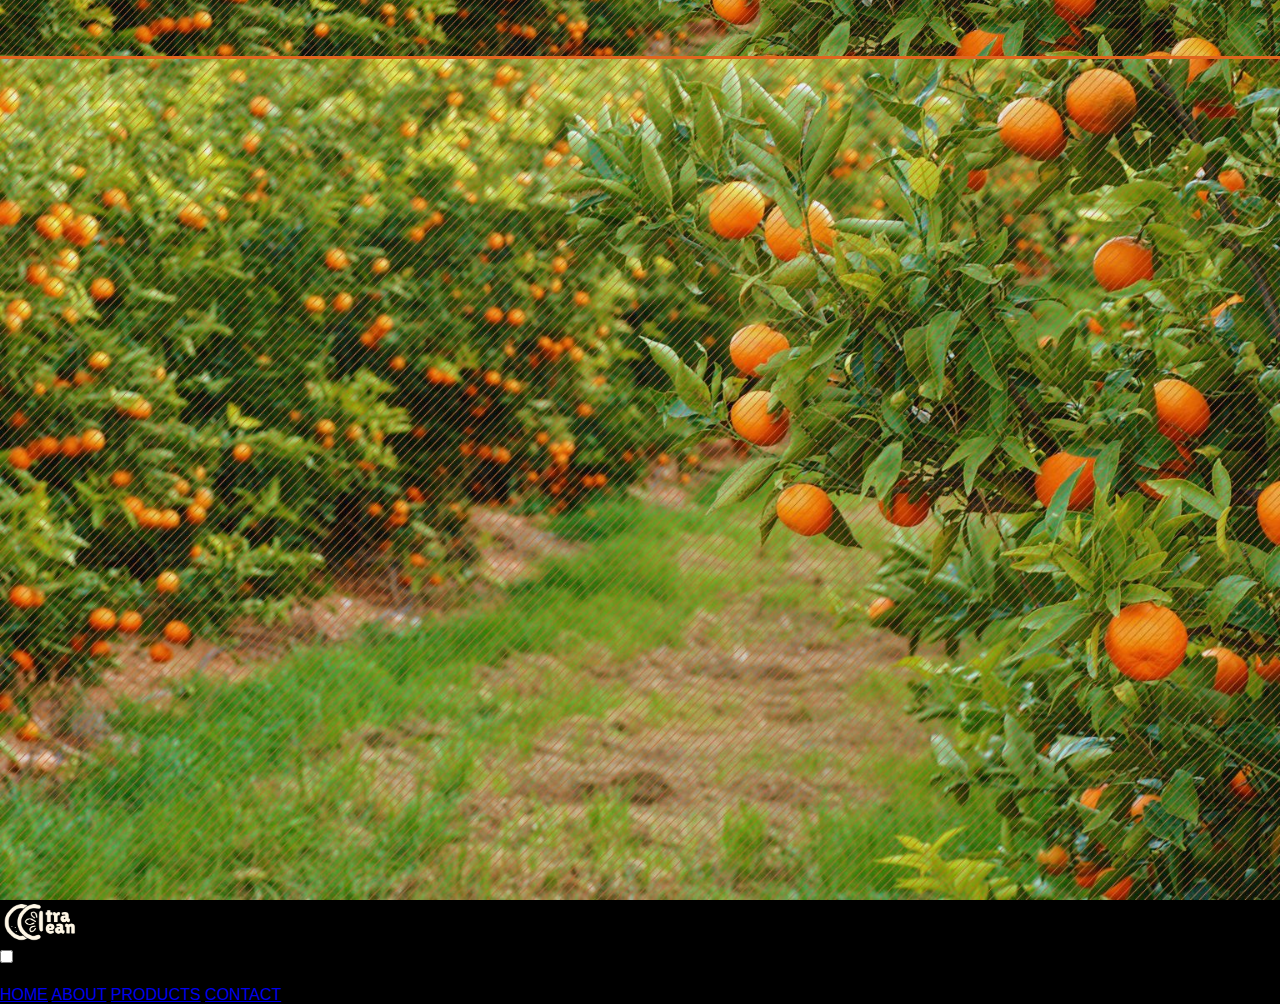
<file: index.html>
<!DOCTYPE html>
<html lang="en">
<head>
    <title>Citraclean🍊</title>
    <link rel="stylesheet" href="style.css">
    <link href="https://fonts.googleapis.com/css2?family=Bebas+Neue&display=swap" rel="stylesheet">
    <link href="https://fonts.googleapis.com/css2?family=Roboto+Condensed:ital,wght@0,100..900;1,100..900&display=swap" rel="stylesheet">
</head>
<body>
    <div class="background"></div>
    <div class="header"></div>
    <div class="logo-container">
        <img src="logo.png" class="logo-img">
    </div>
    <section id="A" class="home">
        <p class="judul1">Citraclean</p>
        <p class="judul2">POWER OF ORANGE, PURITY OF NATURE</p>
        <br>
        <a href="index2.html" class="diskoper">DISCOVER MORE</a>
    </section>
    <input type="checkbox" class="menu" id="menu">
    <div class="garis3">☰</div>
    <div class="overlay"></div>
    <div class="side-nav">
        <a href="index.html#A">HOME</a>
        <a link rel= "index2.html" href="index2.html#B">ABOUT</a>
        <a link rel= "index2.html" href="index2.html#C">PRODUCTS</a>
        <a link rel= "index2.html" href="index2.html#D">CONTACT</a>        
    </div>    
</body>
</html>
</file>
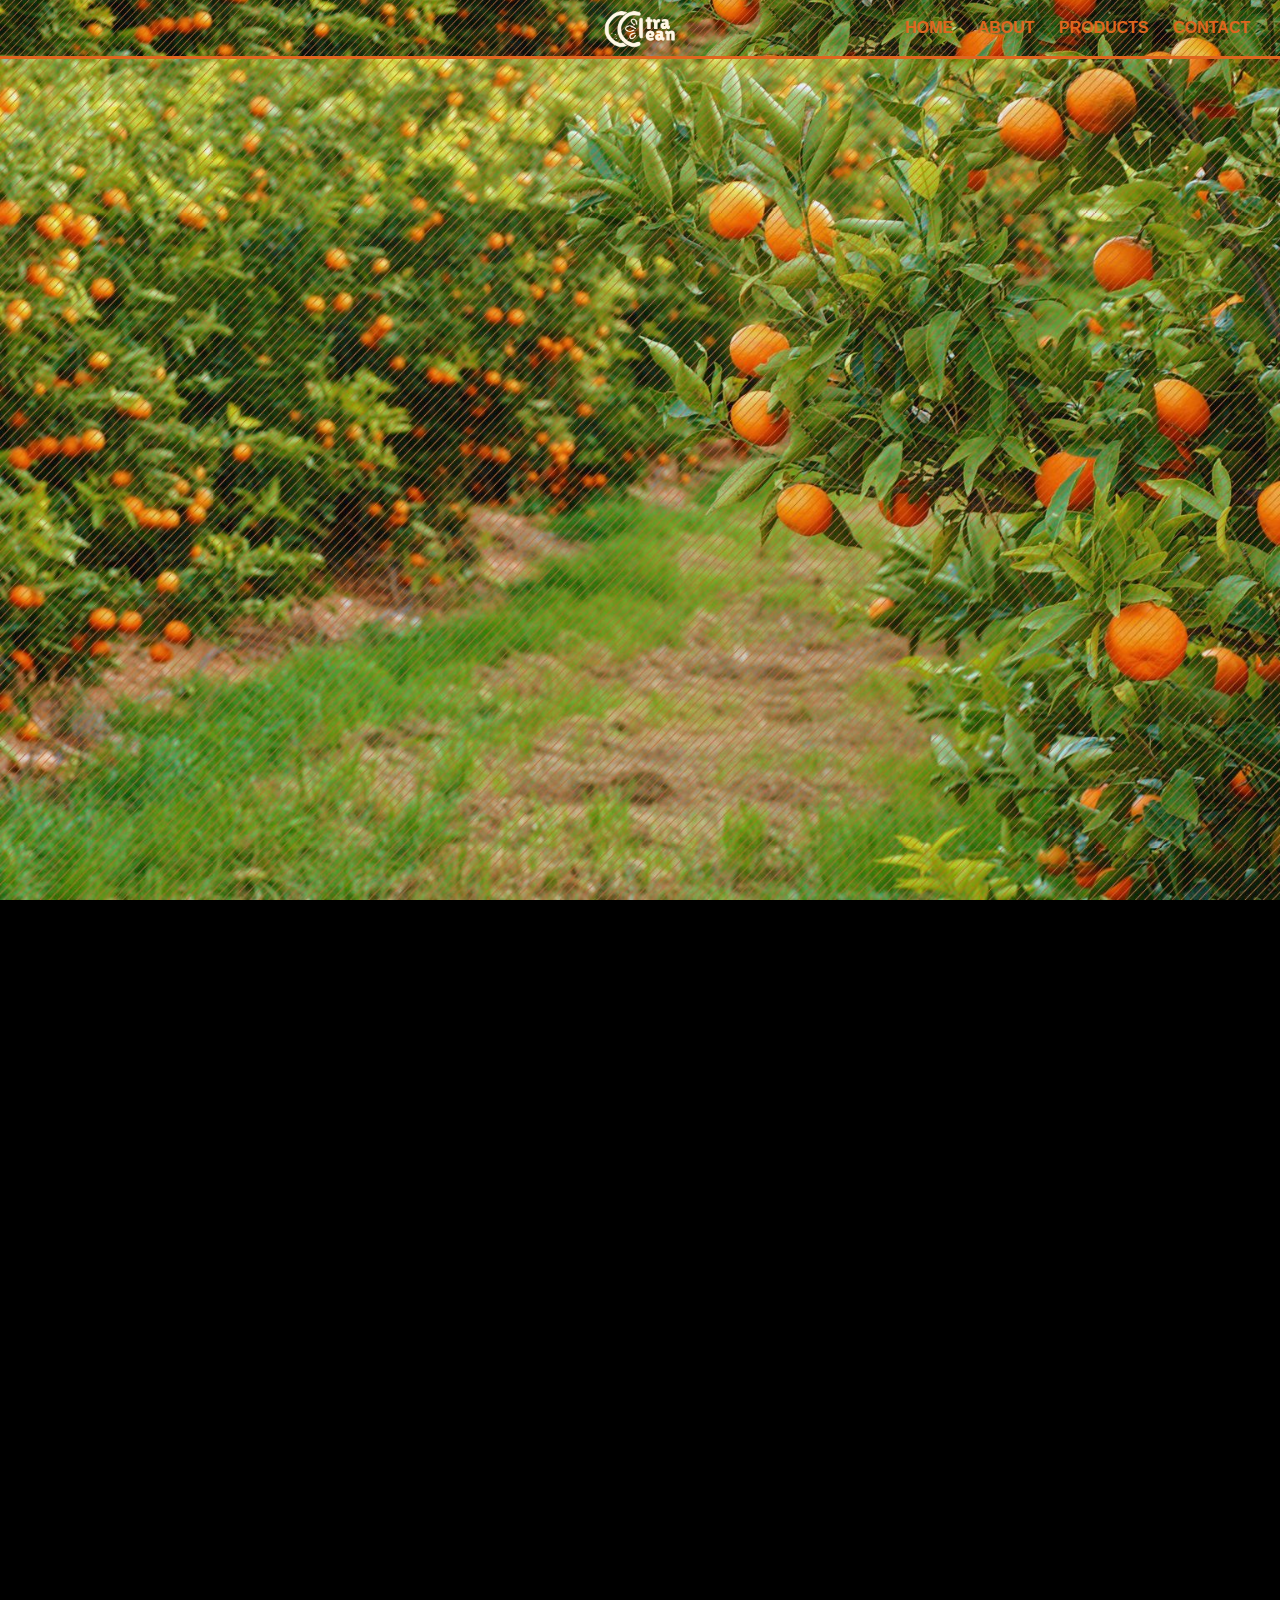
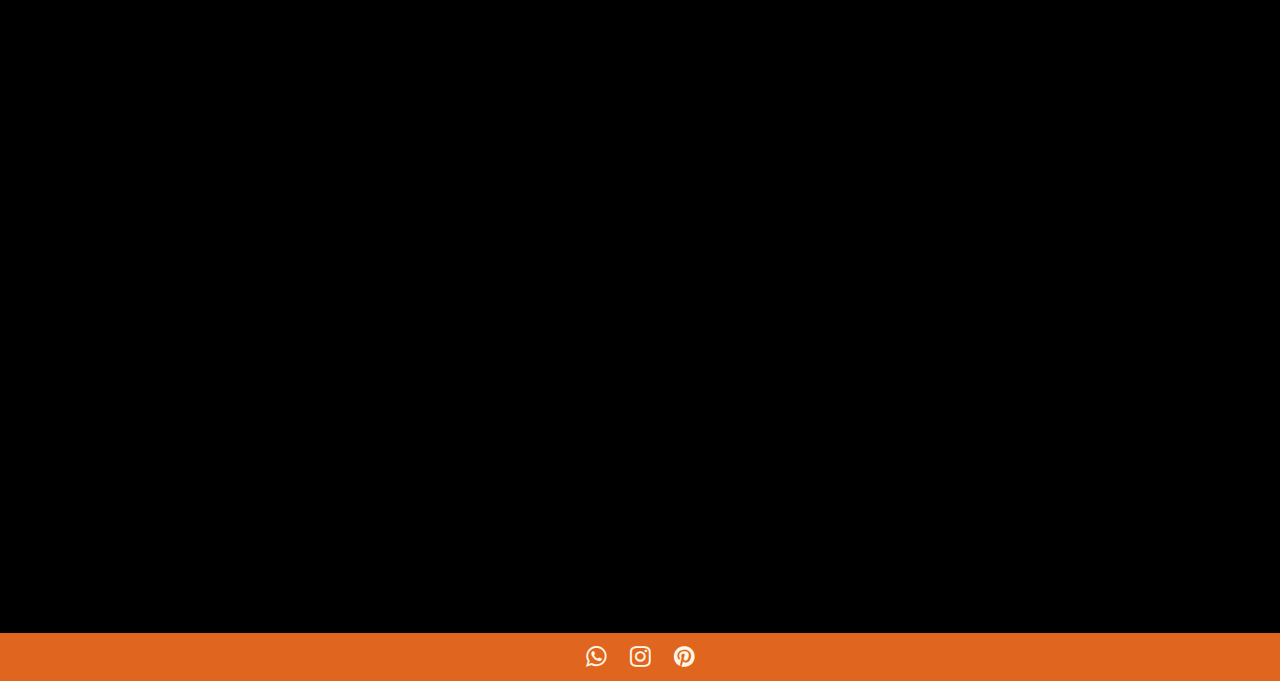
<file: index2.html>
<!DOCTYPE html>
<html lang="en">
<head>
  <title>Citraclean</title>
  <link rel="stylesheet" href="style2.css">
  <link href="https://fonts.googleapis.com/css2?family=Bebas+Neue&display=swap" rel="stylesheet">
  <link href="https://fonts.googleapis.com/css2?family=Roboto+Condensed:ital,wght@0,100..900;1,100..900&display=swap" rel="stylesheet">
  <link href="https://cdnjs.cloudflare.com/ajax/libs/font-awesome/4.7.0/css/font-awesome.min.css" rel="stylesheet">
</head>
<body>
  <div class="background"></div>
    <section class="about">
    <div class="content">
      <div class="tulisan" id="B">
        <h1>power of orange,<br> purity of nature.</h1>
        <p>Citrus based disinfectant that will brings the power of oranges to your home. Eco-friendly, effective, and refreshingly natural!</p>
        <div class="tombol">
          <a href="#C" class="tombol-menu">See Products</a>
          <a href="#D" class="tombol-contact">Contact Us</a>
        </div>        
      </div>
      <div class="image">
        <img src="c.png">
      </div>
    </div>
  </section>
  <section class="products">
    <div class="tulisan" id="C"><h1>Products</h1></div>
    <div class="product-row atas">
      <div class="outborder"><div class="inborder"><div class="card"><img src="5.png"><div class="product-isi"><h2>DISINFEKTAN<br>CITRACLEAN</h2><p>Jeruk King Kam (250 ml)</p>
        <div class="price-section">
          <span class="price">Rp 15.400,00</span>
          <button class="keranjang">+</button>
        </div>
      </div></div></div></div>
      <div class="outborder"><div class="inborder"><div class="card"><img src="6.png"><div class="product-isi"><h2>DISINFEKTAN<br>CITRACLEAN</h2><p>Jeruk Navel USA (250 ml)</p>
        <div class="price-section">
          <span class="price">Rp 16.800,00</span>
          <button class="keranjang">+</button>
        </div>
      </div></div></div></div>
      <div class="outborder"><div class="inborder"><div class="card"><img src="7.png"><div class="product-isi"><h2>DISINFEKTAN<br>CITRACLEAN</h2><p>Jeruk Lemon RRC (250 ml)</p>
        <div class="price-section">
          <span class="price">Rp 14.700,00</span>
          <button class="keranjang">+</button>
        </div>
      </div></div></div></div>
    </div>
    <div class="product-row bawah">
      <div class="outborder"><div class="inborder"><div class="card"><img src="2.png"><div class="product-isi"><h2>DISINFEKTAN<br>CITRACLEAN</h2><p>Jeruk King Kam (50 ml)</p>
        <div class="price-section">
          <span class="price">Rp 3.400,00</span>
          <button class="keranjang">+</button>
        </div>
      </div></div></div></div>
      <div class="outborder"><div class="inborder"><div class="card"><img src="3.png"><div class="product-isi"><h2>DISINFEKTAN<br>CITRACLEAN</h2><p>Jeruk Navel USA (50 ml)</p>
        <div class="price-section">
          <span class="price">Rp 3.600,00</span>
          <button class="keranjang">+</button>
        </div>
      </div></div></div></div>
      <div class="outborder"><div class="inborder"><div class="card"><img src="4.png"><div class="product-isi"><h2>DISINFEKTAN<br>CITRACLEAN</h2><p>Jeruk Lemon RRC (50 ml)</p>
        <div class="price-section">
          <span class="price">Rp 3.300,00</span>
          <button class="keranjang">+</button>
        </div>
      </div></div></div></div>
    </div>
  </section>  
  <section class="contact">
    <div class="content-isi">
      <div class="image">
        <img src="b.jpg">
      </div>
      <div class="tulisan" id="D">
        <h1>Citraclean Shop</h1>
        <p>Jl. Srielok No.1, Ancol, Kec. Regol, Jawa Barat, Kota Bandung, 40254<br>
        Tel. +62 822-9566-6288<br>
        Email: citraclean@gmail.com</p>
      </div>
    </div>
  </section> 
  <footer class="footer">
    <div class="social-icons">
      <a href="#"><i class="fa fa-whatsapp"></i></a>
      <a href="#"><i class="fa fa-instagram"></i></a>
      <a href="#"><i class="fa fa-pinterest"></i></a>
    </div>
  </footer>
    <div class="header">
      <div class="tombol-nav">
      <a href="index.html#A">HOME</a>
      <a link rel= "index2.html" href="index2.html#B">ABOUT</a>
      <a link rel= "index2.html" href="index2.html#C">PRODUCTS</a>
      <a link rel= "index2.html" href="index2.html#D">CONTACT</a>
    </div>
  </div>
  <div class="tempat-logo">
    <img src="logo.png" class="logo-img">
  </div>
</body>
</html>
</file>
<file: style.css>
* {
  margin: 0;
  padding: 0;
  box-sizing: border-box;
}

body {
  font-family: 'Arial', sans-serif;
  background-color: black;
}

.header{
  position: fixed;
  top: 0;
  left: 0;
  width: 100%;
  height: 59px;
  background-image: url('a.jpg');
  background-size: cover;
  background-position: center center;
  background-repeat: no-repeat;
  z-index: 1;
  border-bottom: 3px solid rgb(224, 102, 31);
  display: flex;
  justify-content: flex-end;  
  align-items: center;  
  padding-right: 20px; 
}

.tombol-nav a {
  margin: 0 10px;
  text-decoration: none;
  color: #e0661f;
  font-weight: bold;
  transition: 0.3s ease;
}

.tombol-nav a:hover{
  text-decoration: underline;
  color: darkorange;
}

.tempat-logo {
  position: fixed;
  top: 7px;
  left: 50%;
  transform: translateX(-50%);
  text-align: center;
  animation: slideDown 1s ease-out;
}

@keyframes slideDown {
    from {
        top: -100px;
    }
    to {
        top: 7px;
    }
}

.logo-img {
  width: 80px;
  height: auto;
}

.background {
  background-image: url('a.jpg');
  background-size: cover;
  background-position: center center;
  background-repeat: no-repeat;
  height: 100vh;
  animation: abackground 2s forwards;
  z-index: 0;
}

@keyframes abackground {
  0% {
    transform: scale(1);
    opacity: 0.6;
  }
  100% {
    transform: scale(1.2);
    opacity: 1;
  }
}

.home {
  text-align: center;
  position: absolute;
  top: 50%;
  left: 50%;
  transform: translate(-50%, -50%);
  opacity: 0;
  animation: ahome 2s 1.5s forwards;
}

@keyframes ahome {
  0% {
    opacity: 0;
  }
  100% {
    opacity: 1;
  }
}

.container {
  display: flex;
  justify-content: space-between;
  align-items: center;
}

.judul1 {
  font-family: "Bebas Neue", sans-serif;
  font-size: 100px;
  color: #fff7e6;
  padding-bottom: 3px;
  margin-bottom: -5px;
}

.judul2 {
  font-family: "Roboto Condensed", sans-serif;
  font-size: 57px;
  color: #fff7e6;
}

.diskoper {
  color: #fff7e6;
  font-size: 20px;
  text-decoration: none;
  margin-top: -10px;
}

.diskoper:hover {
  text-decoration: underline;
}
</file>
<file: style2.css>
* {
  margin: 0;
  padding: 0;
  box-sizing: border-box;
}

body {
  font-family: 'Arial', sans-serif;
  background-color: black;
  color: #fff7e6;
}

.background {
  position: fixed;
  top: 0;
  left: 0;
  width: 100%;
  height: 100%;
  background-image: url('a.jpg');
  background-size: cover;
  background-position: center center;
  background-repeat: no-repeat;
  z-index: -1;
}

.header{
  position: fixed;
  top: 0;
  left: 0;
  width: 100%;
  height: 59px;
  background-image: url('a.jpg');
  background-size: cover;
  background-position: center center;
  background-repeat: no-repeat;
  z-index: 1;
  border-bottom: 3px solid rgb(224, 102, 31);
  display: flex;
  justify-content: flex-end;  
  align-items: center;  
  padding-right: 20px; 
}

.tombol-nav a {
  margin: 0 10px;
  text-decoration: none;
  color: #e0661f;
  font-weight: bold;
  transition: 0.3s ease;
}

.tombol-nav a:hover{
  text-decoration: underline;
  color: darkorange;
}

.tempat-logo {
  position: fixed;
  top: 7px;
  left: 50%;
  transform: translateX(-50%);
  z-index: 1;
  animation: slideDown 1s ease-out;
}

@keyframes slideDown {
  from {
      top: -100px;
  }
  to {
      top: 7px;
  }
}

.logo-img {
  width: 80px;
  height: auto;
}

.about, .best, .products, .contact{
  opacity: 0;
  animation: aopen 1.5s forwards;
}

@keyframes aopen {
  0% {
    opacity: 0;
  }
  100% {
    opacity: 1;
  }
}

.products{
  padding: 120px 20px 60px;
  text-align: center;
  z-index: 1;
  position: relative;
}

.about {
  background: linear-gradient(to right, rgba(224, 102, 31, 0.4), transparent);
  padding: 100px 50px;
  color: #fff7e6;
  position: relative;
}

.about .content {
  display: flex;
  align-items: center;
  justify-content: space-between;
  max-width: 1200px;
  margin: 0 auto;
  gap: 40px;
}

.tulisan {
  flex: 1;
}

.tulisan h1 {
  font-size: 56px;
  font-family: 'Bebas Neue', sans-serif;
  margin-bottom: 20px;
}

.tulisan p {
  font-size: 20px;
  max-width: 500px;
  font-family: 'Roboto Condensed', sans-serif;
  margin-bottom: 30px;
}


.about-tulisan .tombol {
  padding: 12px 25px;
  border: none;
  border-radius: 30px;
  font-size: 16px;
  font-weight: bold;
}

.tombol-menu, .tombol-contact {
  display: inline-block;
  padding: 10px 20px;
  background-color: #e0661f;
  color: #fff7e6;
  text-decoration: none;
  border: none;
  border-radius: 30px;
  font-size: 16px;
  font-family: 'Roboto Condensed', sans-serif;
  transition: background-color 0.3s;
}

.tombol-menu:hover, .tombol-contact:hover {
  background-color: darkorange;
}

.image img {
  width: 320px;
  height: 320px;
  object-fit: cover;
}

.products {
  padding: 40px 0;
  background-color: transparent;
  background-position: center;
  text-align: center;
}

.product-row {
  display: flex;
  justify-content: center;
  flex-wrap: wrap;
  gap: 50px;
  max-width: 1000px;
  margin: auto;
}

.atas {
  margin-bottom: 60px;
}

.card {
  text-align: center;
  box-sizing: border-box;
}

.card img {
  width: 100%;
  height: auto;
  display: block;
}

.product-isi {
  background-color: rgba(255, 247, 230, 0.8);
  padding: 10px;
  margin-top: 10px;
}

.product-isi h2 {
  font-size: 14px;
  color: #1f3a1d;
  margin: 0;
}

.product-isi p {
  font-size: 13px;
  color: #1f3a1d;
  margin: 5px 0 0;
}

.price-section {
  display: flex;
  justify-content: space-between;
  align-items: center;
  margin-top: 10px;
}

.price {
  font-size: 18px;
  font-weight: bold;
  color: #1f3a1d;
}

.keranjang {
  background: #e0661f;
  border: none;
  color: #fff7e6;
  font-size: 18px;
  width: 30px;
  height: 30px;
  border-radius: 50%;
  cursor: pointer;
}

.keranjang:hover {
  background: darkorange;
}

.outborder {
  width: 260px;
  border: 8px solid rgba(255, 247, 230, 0.8);
  box-sizing: border-box;
  transition: transform 0.3s ease;
}

.outborder:hover{
  transform: scale(1.1);
}

.inborder {
  border: 5px solid rgba(224, 102, 31, 0.8);
  box-sizing: border-box;
}

.contact {
  background: linear-gradient(to left, rgba(224, 102, 31, 0.4), transparent);
  padding: 100px 50px;
  color: #fff7e6;
  position: relative;
  font-family: 'Roboto Condensed', sans-serif;
}

.content-isi {
  display: flex;
  align-items: center;
  justify-content: space-between;
  max-width: 1200px;
  margin: 0 auto;
  gap: 40px;
  flex-wrap: wrap;
}

.contact .tulisan{
  text-align: right;
}

.contact .tulisan p{
  margin-left: auto;
}

.footer {
  padding: 15px 0;
  text-align: center;
  background: #e0661f;
}

.social-icons a i{
  align-items: center;
  width: 20px;
  margin: 0 10px;
  color: #fff7e6;
  transition: transform 0.3s ease;
  scale: 1.5;
}

.social-icons a i:hover{
  transform: scale(1.2);
}
</file>
